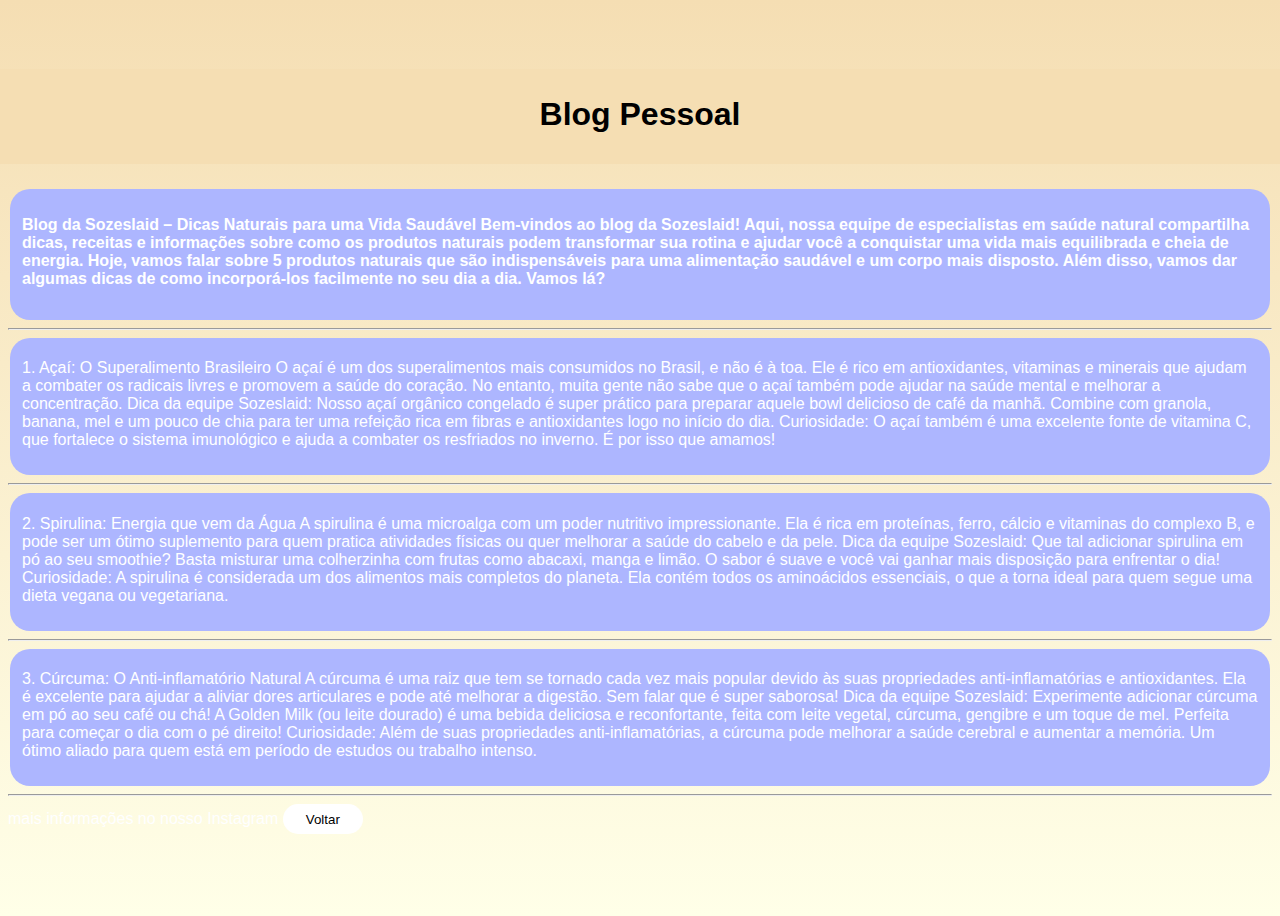
<file: blogpessoal.html>
<!DOCTYPE html>
<html lang="en">
<head>
    <meta charset="UTF-8">
    <meta name="viewport" content="width=device-width, initial-scale=1.0">
    <title>Document</title>
    <link rel="stylesheet" href="css.css">

</head>

<body>


    <br><br><br><br>

    <fieldset class="infinito" >

    <center><h1 class="txt" >Blog Pessoal</h1></center>


    </fieldset>
    

<br><br>

<fieldset class="fild1" >

<h4 >Blog da Sozeslaid – Dicas Naturais para uma Vida Saudável
    Bem-vindos ao blog da Sozeslaid!
    Aqui, nossa equipe de especialistas em saúde natural compartilha dicas, receitas e informações sobre como os produtos naturais podem transformar sua rotina e ajudar você a conquistar uma vida mais equilibrada e cheia de energia.
    
    Hoje, vamos falar sobre 5 produtos naturais que são indispensáveis para uma alimentação saudável e um corpo mais disposto. Além disso, vamos dar algumas dicas de como incorporá-los facilmente no seu dia a dia. Vamos lá?
    
    </h4>

</fieldset>

    <hr>

<fieldset class="fild1" >

<p>1. Açaí: O Superalimento Brasileiro
    O açaí é um dos superalimentos mais consumidos no Brasil, e não é à toa. Ele é rico em antioxidantes, vitaminas e minerais que ajudam a combater os radicais livres e promovem a saúde do coração. No entanto, muita gente não sabe que o açaí também pode ajudar na saúde mental e melhorar a concentração.
    
    Dica da equipe Sozeslaid:
    Nosso açaí orgânico congelado é super prático para preparar aquele bowl delicioso de café da manhã. Combine com granola, banana, mel e um pouco de chia para ter uma refeição rica em fibras e antioxidantes logo no início do dia.
    
    Curiosidade: O açaí também é uma excelente fonte de vitamina C, que fortalece o sistema imunológico e ajuda a combater os resfriados no inverno. É por isso que amamos!
    </p>

</fieldset>

    <hr>

    <fieldset class="fild1" >

        <p>2. Spirulina: Energia que vem da Água
            A spirulina é uma microalga com um poder nutritivo impressionante. Ela é rica em proteínas, ferro, cálcio e vitaminas do complexo B, e pode ser um ótimo suplemento para quem pratica atividades físicas ou quer melhorar a saúde do cabelo e da pele.
            
            Dica da equipe Sozeslaid:
            Que tal adicionar spirulina em pó ao seu smoothie? Basta misturar uma colherzinha com frutas como abacaxi, manga e limão. O sabor é suave e você vai ganhar mais disposição para enfrentar o dia!
            
            Curiosidade: A spirulina é considerada um dos alimentos mais completos do planeta. Ela contém todos os aminoácidos essenciais, o que a torna ideal para quem segue uma dieta vegana ou vegetariana.
            
            
            </p>
        
        </fieldset>
        
            <hr>

            <fieldset class="fild1" >

                <p>3. Cúrcuma: O Anti-inflamatório Natural
                    A cúrcuma é uma raiz que tem se tornado cada vez mais popular devido às suas propriedades anti-inflamatórias e antioxidantes. Ela é excelente para ajudar a aliviar dores articulares e pode até melhorar a digestão. Sem falar que é super saborosa!
                    
                    Dica da equipe Sozeslaid:
                    Experimente adicionar cúrcuma em pó ao seu café ou chá! A Golden Milk (ou leite dourado) é uma bebida deliciosa e reconfortante, feita com leite vegetal, cúrcuma, gengibre e um toque de mel. Perfeita para começar o dia com o pé direito!
                    
                    Curiosidade: Além de suas propriedades anti-inflamatórias, a cúrcuma pode melhorar a saúde cerebral e aumentar a memória. Um ótimo aliado para quem está em período de estudos ou trabalho intenso.
                    
                    
                    </p>
                
                </fieldset>
                
                    <hr>

                    mais informações no nosso Instagram

                    <button><a href="index.html">Voltar</a></button>
    
    
</body>
</html>
</file>
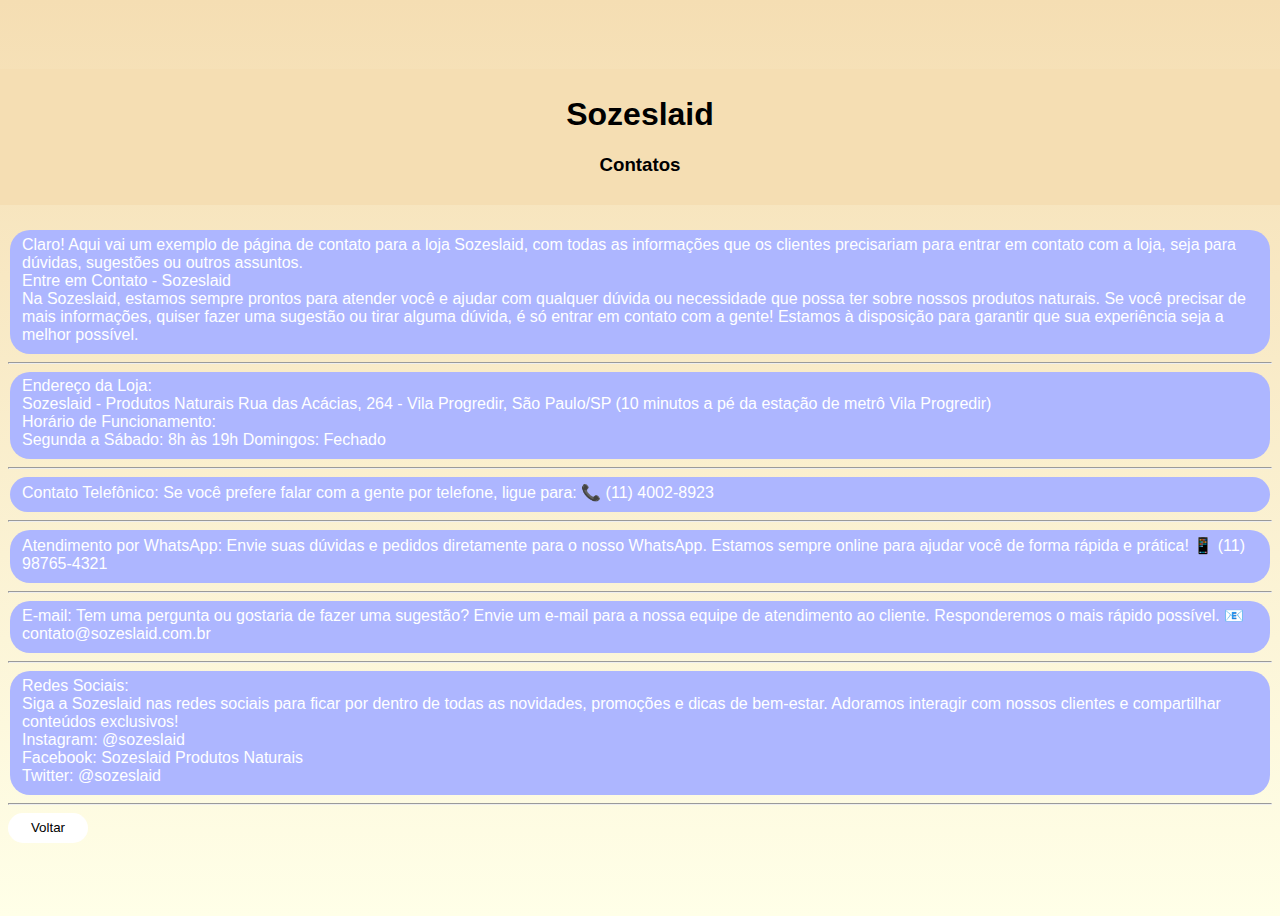
<file: contatos.html>
<!DOCTYPE html>
<html lang="en">
<head>
    <meta charset="UTF-8">
    <meta name="viewport" content="width=device-width, initial-scale=1.0">
    <title>Document</title>
    <link rel="stylesheet" href="css.css">
</head>
<body>

    
    <br><br><br><br>

    <fieldset class="infinito" >

        <center><h1 class="txt" >Sozeslaid</h1></center>

    <center><h3 class="txt" >Contatos</h2></center>

    </fieldset>

    <br><br>

    <fieldset class="fild1" >
        Claro! Aqui vai um exemplo de página de contato para a loja Sozeslaid, com todas as informações que os clientes precisariam para entrar em contato com a loja, seja para dúvidas, sugestões ou outros assuntos.
        <br>
        Entre em Contato - Sozeslaid <br>
        Na Sozeslaid, estamos sempre prontos para atender você e ajudar com qualquer dúvida ou necessidade que possa ter sobre nossos produtos naturais. Se você precisar de mais informações, quiser fazer uma sugestão ou tirar alguma dúvida, é só entrar em contato com a gente! Estamos à disposição para garantir que sua experiência seja a melhor possível.</fieldset><hr>

        <fieldset class="fild1" >Endereço da Loja: <br>
            Sozeslaid - Produtos Naturais
            Rua das Acácias, 264 - Vila Progredir, São Paulo/SP
            (10 minutos a pé da estação de metrô Vila Progredir)
            <br>
            Horário de Funcionamento: <br>
            Segunda a Sábado: 8h às 19h
            Domingos: Fechado</fieldset>

            <hr>

            <fieldset class="fild1" >Contato Telefônico:
                Se você prefere falar com a gente por telefone, ligue para:
                📞 (11) 4002-8923</fieldset>

                <hr>

                <fieldset class="fild1" >Atendimento por WhatsApp:
                    Envie suas dúvidas e pedidos diretamente para o nosso WhatsApp. Estamos sempre online para ajudar você de forma rápida e prática!
                    📱 (11) 98765-4321
                    
                    </fieldset>

                    <hr>

                    <fieldset class="fild1" >E-mail:
                        Tem uma pergunta ou gostaria de fazer uma sugestão? Envie um e-mail para a nossa equipe de atendimento ao cliente. Responderemos o mais rápido possível.
                        📧 contato@sozeslaid.com.br
                        
                        </fieldset>
        
                        

                        <hr>

                        <fieldset class="fild1" >Redes Sociais: <br>
                            Siga a Sozeslaid nas redes sociais para ficar por dentro de todas as novidades, promoções e dicas de bem-estar. Adoramos interagir com nossos clientes e compartilhar conteúdos exclusivos!
                            <br>
                            Instagram: @sozeslaid <br>
                            Facebook: Sozeslaid Produtos Naturais <br>
                            Twitter: @sozeslaid <br>
                            
                            </fieldset>
            
                            <hr>

                            <button><a href="index.html">Voltar</a></button>

</body>
</html>
</file>
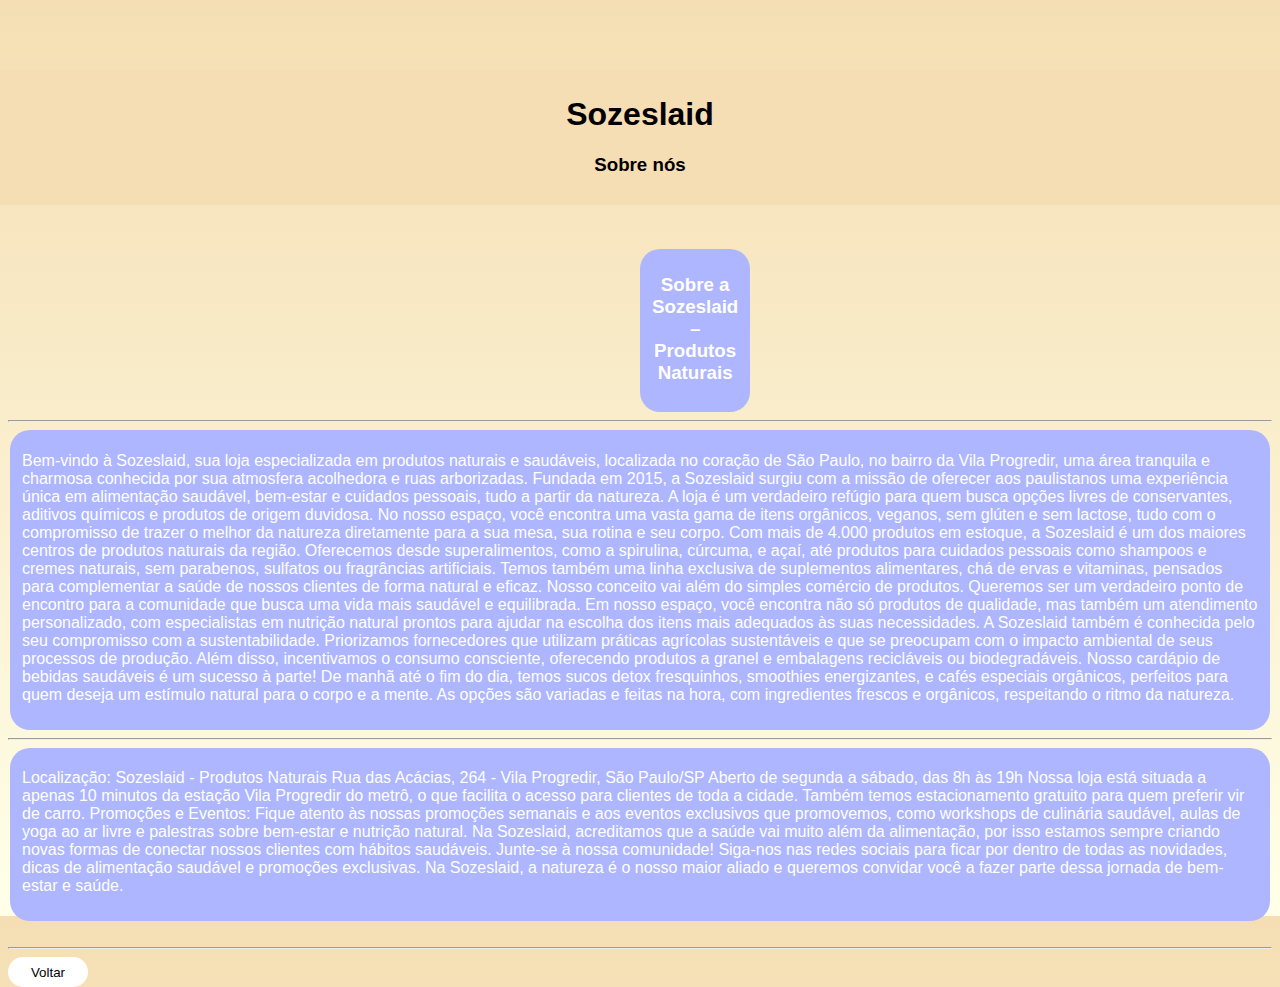
<file: sobrenos.html>
<!DOCTYPE html>
<html lang="en">
<head>
    <meta charset="UTF-8">
    <meta name="viewport" content="width=device-width, initial-scale=1.0">
    <title>Document</title>
    <link rel="stylesheet" href="css.css">


</head>
<body>

    <br><br><br><br>

    <fieldset class="infinito" >

        <center><h1 class="txt" >Sozeslaid</h1></center>

    <center><h3 class="txt" >Sobre nós</h2></center>

    </fieldset>

    <br><br><br>

    <div class="divv" ><center><fieldset class="fild1" ><h3>Sobre a Sozeslaid – Produtos Naturais</h3></fieldset></center></div>

    <hr>

    <fieldset class="fild1" >


        <p>Bem-vindo à Sozeslaid, sua loja especializada em produtos naturais e saudáveis, localizada no coração de São Paulo, no bairro da Vila Progredir, uma área tranquila e charmosa conhecida por sua atmosfera acolhedora e ruas arborizadas. Fundada em 2015, a Sozeslaid surgiu com a missão de oferecer aos paulistanos uma experiência única em alimentação saudável, bem-estar e cuidados pessoais, tudo a partir da natureza.

            A loja é um verdadeiro refúgio para quem busca opções livres de conservantes, aditivos químicos e produtos de origem duvidosa. No nosso espaço, você encontra uma vasta gama de itens orgânicos, veganos, sem glúten e sem lactose, tudo com o compromisso de trazer o melhor da natureza diretamente para a sua mesa, sua rotina e seu corpo.
            
            Com mais de 4.000 produtos em estoque, a Sozeslaid é um dos maiores centros de produtos naturais da região. Oferecemos desde superalimentos, como a spirulina, cúrcuma, e açaí, até produtos para cuidados pessoais como shampoos e cremes naturais, sem parabenos, sulfatos ou fragrâncias artificiais. Temos também uma linha exclusiva de suplementos alimentares, chá de ervas e vitaminas, pensados para complementar a saúde de nossos clientes de forma natural e eficaz.
            
            Nosso conceito vai além do simples comércio de produtos. Queremos ser um verdadeiro ponto de encontro para a comunidade que busca uma vida mais saudável e equilibrada. Em nosso espaço, você encontra não só produtos de qualidade, mas também um atendimento personalizado, com especialistas em nutrição natural prontos para ajudar na escolha dos itens mais adequados às suas necessidades.
            
            A Sozeslaid também é conhecida pelo seu compromisso com a sustentabilidade. Priorizamos fornecedores que utilizam práticas agrícolas sustentáveis e que se preocupam com o impacto ambiental de seus processos de produção. Além disso, incentivamos o consumo consciente, oferecendo produtos a granel e embalagens recicláveis ou biodegradáveis.
            
            Nosso cardápio de bebidas saudáveis é um sucesso à parte! De manhã até o fim do dia, temos sucos detox fresquinhos, smoothies energizantes, e cafés especiais orgânicos, perfeitos para quem deseja um estímulo natural para o corpo e a mente. As opções são variadas e feitas na hora, com ingredientes frescos e orgânicos, respeitando o ritmo da natureza.</p>


    </fieldset>

    <hr>

    <fieldset class="fild1" ><p>Localização:
        Sozeslaid - Produtos Naturais
        Rua das Acácias, 264 - Vila Progredir, São Paulo/SP
        Aberto de segunda a sábado, das 8h às 19h
        
        Nossa loja está situada a apenas 10 minutos da estação Vila Progredir do metrô, o que facilita o acesso para clientes de toda a cidade. Também temos estacionamento gratuito para quem preferir vir de carro.
        
        Promoções e Eventos:
        Fique atento às nossas promoções semanais e aos eventos exclusivos que promovemos, como workshops de culinária saudável, aulas de yoga ao ar livre e palestras sobre bem-estar e nutrição natural. Na Sozeslaid, acreditamos que a saúde vai muito além da alimentação, por isso estamos sempre criando novas formas de conectar nossos clientes com hábitos saudáveis.
        
        Junte-se à nossa comunidade!
        Siga-nos nas redes sociais para ficar por dentro de todas as novidades, dicas de alimentação saudável e promoções exclusivas. Na Sozeslaid, a natureza é o nosso maior aliado e queremos convidar você a fazer parte dessa jornada de bem-estar e saúde.</p></fieldset>
    


        <br><hr>

        <button><a href="index.html">Voltar</a></button>

</body>
</html>
</file>
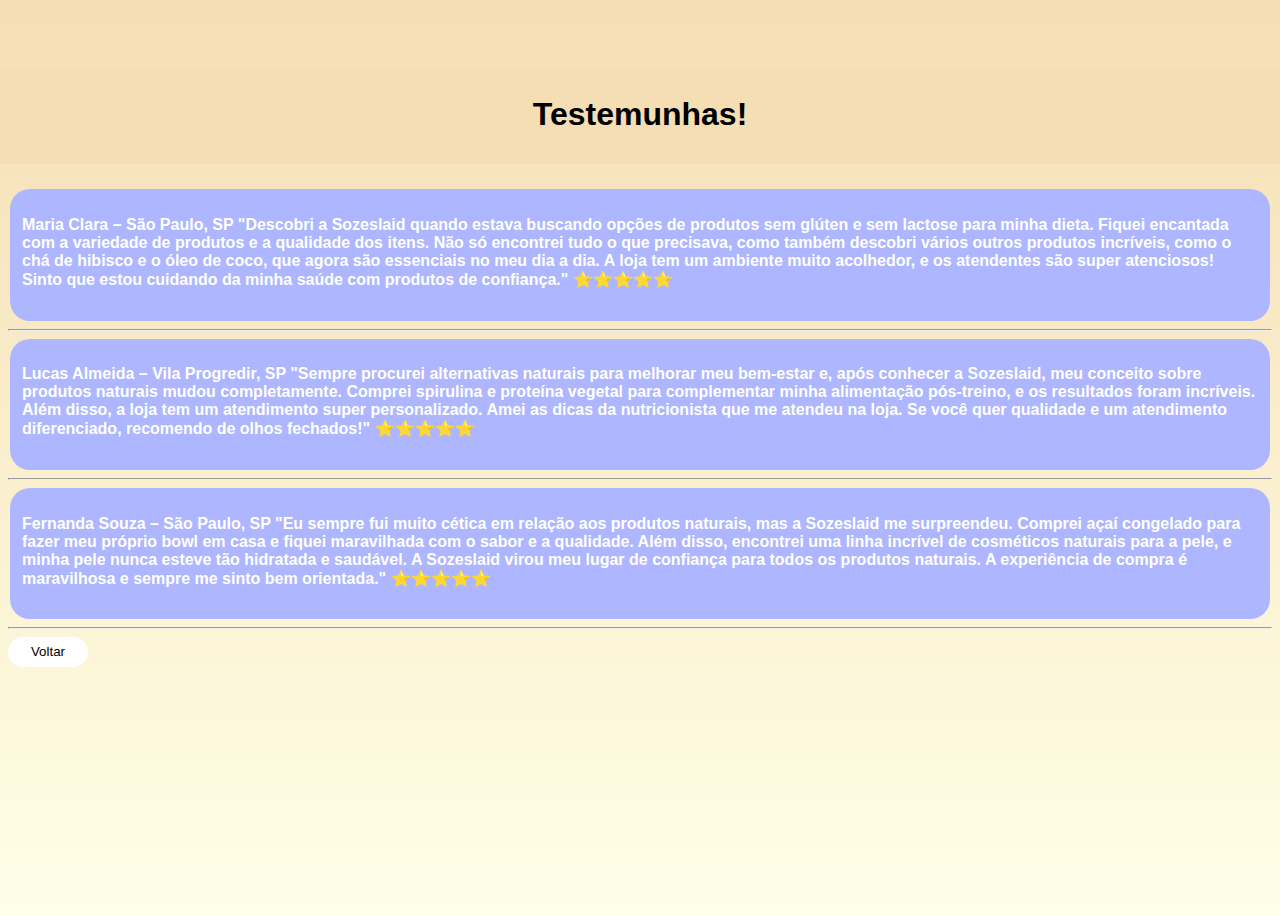
<file: Testemunhas.html>
<!DOCTYPE html>
<html lang="en">
<head>
    <meta charset="UTF-8">
    <meta name="viewport" content="width=device-width, initial-scale=1.0">
    <title>Document</title>
    <link rel="stylesheet" href="css.css">
</head>
<body>

    <br><br><br><br>

    <fieldset class="infinito" >

    <center><h1 class="txt" >Testemunhas!</h1></center>


    </fieldset>
    

<br><br>

<fieldset class="fild1" >

<h4 >Maria Clara – São Paulo, SP
    "Descobri a Sozeslaid quando estava buscando opções de produtos sem glúten e sem lactose para minha dieta. Fiquei encantada com a variedade de produtos e a qualidade dos itens. Não só encontrei tudo o que precisava, como também descobri vários outros produtos incríveis, como o chá de hibisco e o óleo de coco, que agora são essenciais no meu dia a dia. A loja tem um ambiente muito acolhedor, e os atendentes são super atenciosos! Sinto que estou cuidando da minha saúde com produtos de confiança."
    ⭐️⭐️⭐️⭐️⭐️
    
    
    </h4>

</fieldset>

    <hr>

<fieldset class="fild1" >

<h4 >Lucas Almeida – Vila Progredir, SP
    "Sempre procurei alternativas naturais para melhorar meu bem-estar e, após conhecer a Sozeslaid, meu conceito sobre produtos naturais mudou completamente. Comprei spirulina e proteína vegetal para complementar minha alimentação pós-treino, e os resultados foram incríveis. Além disso, a loja tem um atendimento super personalizado. Amei as dicas da nutricionista que me atendeu na loja. Se você quer qualidade e um atendimento diferenciado, recomendo de olhos fechados!"
    ⭐️⭐️⭐️⭐️⭐️
    
    
    </h4>

</fieldset>

    <hr>

    <fieldset class="fild1" >

        <h4 >Fernanda Souza – São Paulo, SP
            "Eu sempre fui muito cética em relação aos produtos naturais, mas a Sozeslaid me surpreendeu. Comprei açaí congelado para fazer meu próprio bowl em casa e fiquei maravilhada com o sabor e a qualidade. Além disso, encontrei uma linha incrível de cosméticos naturais para a pele, e minha pele nunca esteve tão hidratada e saudável. A Sozeslaid virou meu lugar de confiança para todos os produtos naturais. A experiência de compra é maravilhosa e sempre me sinto bem orientada."
            ⭐️⭐️⭐️⭐️⭐️
            
            
            
            </h4>
        
        </fieldset>
        
            <hr>

            <button><a href="index.html">Voltar</a></button>

    
</body>
</html>
</file>
<file: css.css>
body{
    font-family: 'Franklin Gothic Medium', 'Arial Narrow', Arial, sans-serif;
    background: linear-gradient(to bottom, wheat, #ffffe8); 
    height: 100vh; 
    
    justify-content: center;
    align-items: center;
    font-family: Arial, sans-serif;
    color: white;
    
}

.infinito{
    margin: -11px;
    background-color: wheat;
    border: 0;
  }

  .txt{
    color: black;
  }

  .divv{
    margin: 1px 630px;
  }

  .fild1{
    border-radius: 20px;
    background-color: rgb(173, 182, 255);
    border: 0;
  }

  .imagem{
    border-radius: 15px;
    height: 400px;
  }

  .divvv{
    margin: 1px 735px;
  }

  button{
    border-radius: 15px;
    border: 0;
    background-color:rgb(255, 255, 255);
    width: 80px;
    height: 30px;
  }

  a{
    text-decoration: none;
    color: black;
  }
</file>
